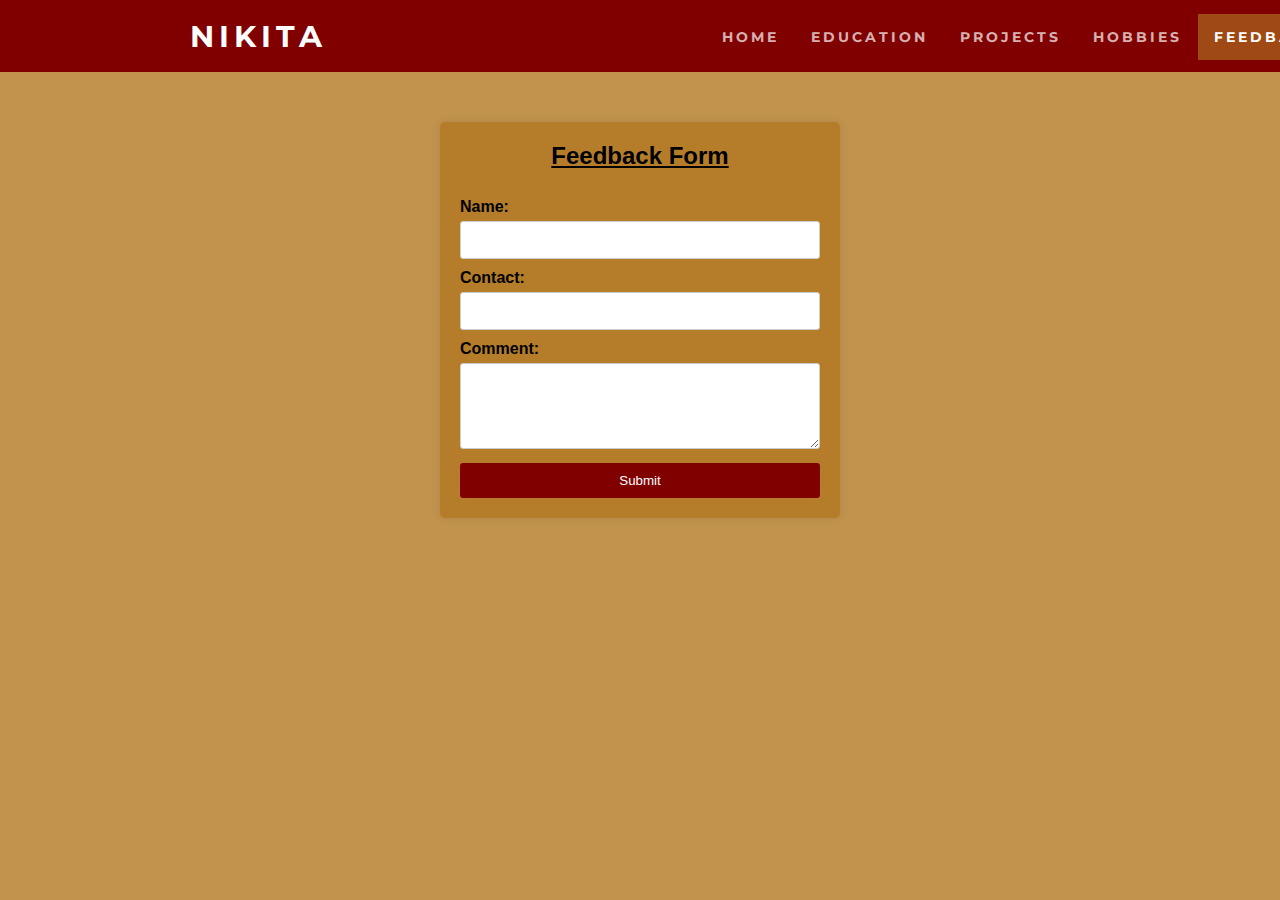
<file: feedback.html>
<!DOCTYPE html>

<html lang="en">

  <head>

    <meta charset="UTF-8" />

    <meta name="viewport" content="width=device-width, initial-scale=1.0" />

    <link

      href="https://fonts.googleapis.com/css2?family=Montserrat&display=swap"

      rel="stylesheet"

    />

    <link rel="stylesheet" href="style.css" />

    <title>FEEDBACK</title>

    <style>
      body {
    font-family: Arial, sans-serif;
    background-color: rgba(178, 120, 32, 0.799);
}

.container {
    max-width: 400px;
    margin: 0 auto;
    padding: 20px;
    background-color: rgba(178, 120, 32, 0.799);
    border-radius: 5px;
    box-shadow: 0 0 10px rgba(0, 0, 0, 0.1);
    margin-top:50px;
}

h2 {
    text-align: center;
}

label {
    display: block;
    margin-top: 10px;
}

input[type="text"],
textarea {
    width: 100%;
    padding: 10px;
    margin-top: 5px;
    border: 1px solid #ccc;
    border-radius: 3px;
    font-family:"Arial, sans-serif"
}

input[type="submit"] {
  font-family: Arial, sans-serif;
    width: 100%;
    padding: 10px;
    margin-top: 10px;
    background-color: #800000;
    color: #fff;
    border: none;
    border-radius: 3px;
    cursor: pointer;
}

input[type="submit"]:hover {
    background-color: #800000;
}

    </style>
  </head>

  <body style="background-color:rgba(178, 120, 32, 0.799) ;">

    <nav>

        <div class="heading">
          <h2>  NIKITA </h2>
    
          </div>

      <ul class="nav-links">

        <li><a href="index.html">HOME</a></li>

        <li><a href="education.html">EDUCATION</a></li>

        <li><a href="projects.html">PROJECTS</a></li>

        <li><a href="hobbies.html">HOBBIES</a></li>

        <li><a class="active" href="feedback.html">FEEDBACK</a></li>

      </ul>

    </nav>
    <div class="container">
      <h2 style="text-align: center;"><u>Feedback Form</u></h2>
      <br>
      <form id="feedbackForm" onsubmit="submitForm(event)">
          <label for="name"><h4>Name:</h4></label>
          <input type="text" id="name" name="name" font-family="Arial, sans-serif" required>

          <label for="contact"><h4>Contact:</h4></label>
          <input type="text" id="contact" name="contact" font-family="Arial, sans-serif" required>

          <label for="comments"><h4>Comment:</h4></label>
          <textarea id="comments" name="comments" rows="4" font-family="Arial, sans-serif" required></textarea>

          <input type="submit" value="Submit">
          <br>
      </form>
  </div>
  <script src="script.js">
    

  </script>

  </body>

</html>
</file>
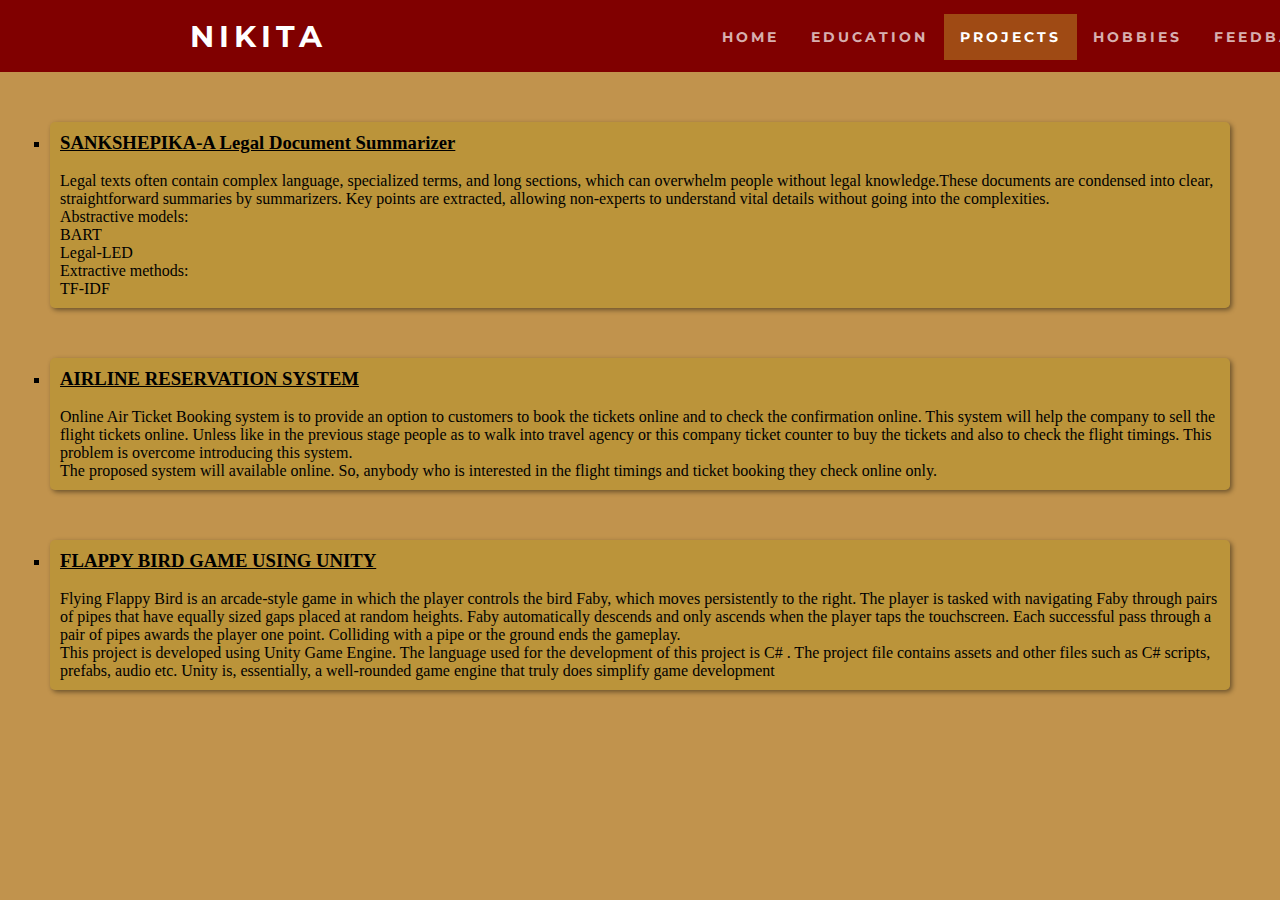
<file: projects.html>
<!DOCTYPE html>

<html lang="en">

  <head>

    <meta charset="UTF-8" />

    <meta name="viewport" content="width=device-width, initial-scale=1.0" />

    <link

      href="https://fonts.googleapis.com/css2?family=Montserrat&display=swap"

      rel="stylesheet"

    />

    <link rel="stylesheet" href="style.css" />

    <title>PROJECTS</title>
    <style>
      #ol {
          list-style-type: none;
          padding: 0;
          background-color:rgba(178, 120, 32, 0.694) ;
          
      }
  
      .lists1,.lists2,.lists3 {
          padding: 10px;
          margin: 50px;
          background-color: rgba(178, 149, 32, 0.409);
          border-radius: 5px;
          box-shadow: 2px 2px 5px rgba(3, 3, 2, 0.454);
      }
    .lists1:hover, .lists2:hover{

    background: rgba(178, 120, 32, 0.799) ;
    }
  </style>
  

  </head>

  <body style="background-color:rgba(178, 120, 32, 0.799) ;">

    <nav>

        <div class="heading">
          <h2>  NIKITA </h2>
    
          </div>

      <ul class="nav-links">

        <li><a  href="index.html">HOME</a></li>

        <li><a href="education.html">EDUCATION</a></li>

        <li><a class="active" href="projects.html">PROJECTS</a></li>

        <li><a href="hobbies.html">HOBBIES</a></li>

        <li><a href="feedback.html">FEEDBACK</a></li>

      </ul>

    </nav>

    <div id="projects">
        <ol style="list-style-type:square"> 
          <li class="lists1">
            <h3><u>SANKSHEPIKA-A Legal Document Summarizer</u></h3>
            <br>
            <p>Legal texts often contain complex language, specialized terms, and long sections, which can overwhelm people without legal knowledge.These documents are condensed into clear, straightforward summaries by summarizers. Key points are extracted, allowing non-experts to understand vital details without going into the complexities.<br>
               Abstractive models:
               <br>
                  BART
                  <br>
                  Legal-LED
                  <br>
               Extractive methods:
               <br>
                  TF-IDF

            
            </p>
          </li>
          <li class="lists2">
            <h3><u>AIRLINE RESERVATION SYSTEM</u></h3>
            <br>
            <p>Online Air Ticket Booking system is to provide an option to customers to book the 
              tickets online and to check the confirmation online. This system will help the company 
              to sell the flight tickets online. Unless like in the previous stage people as to walk into 
              travel agency or this company ticket counter to buy the tickets and also to check the 
              flight timings. This problem is overcome introducing this system.<br>
              The proposed system will available online. So, anybody who is interested in the flight 
              timings and ticket booking they check online only.</p>
          </li>
          <li class ="lists3">
            <h3>
              <u>FLAPPY BIRD GAME USING UNITY
              </u>
            </h3>
            <br>
            <p>Flying Flappy Bird is an arcade-style game in which the player controls the bird Faby, 
              which moves persistently to the right. The player is tasked with navigating Faby 
              through pairs of pipes that have equally sized gaps placed at random heights. Faby 
              automatically descends and only ascends when the player taps the touchscreen. Each 
              successful pass through a pair of pipes awards the player one point. Colliding with a 
              pipe or the ground ends the gameplay.
            <br>
            This project is developed using Unity Game Engine. The language used for the 
            development of this project is C# . The project file contains assets and other files such 
            as C# scripts, prefabs, audio etc.
            Unity is, essentially, a well-rounded game engine that truly does simplify game 
            development</p>
          </li>
  
        </ol>
    </div>

  </body>

</html>
</file>
<file: style.css>
* {

    margin: 0px;
  
    padding: 0px;
  
    box-sizing: border-box;
  
  }
  #imagemeri{
    margin-top: 20px;
    margin-bottom: 20px;
    border-radius: 25px;
  }
  
  p {
    display: flex;
    justify-content: center;
    align-items: center;
    margin: 0;

}
 #desc{
    text-align: center;
    border: #800000;
    background-color: rgba(178, 120, 32, 0.799);
    padding: 20px;
 } 
  nav {
  
    display: flex;
  
    justify-content: space-around;
  
    align-items: center;
  
    min-height: 8vh;
  
    background-color: #800000;
  
    font-family: "Montserrat", sans-serif;
  
  }
  
  .heading {
  
    color: rgb(255, 255, 255);
    
  
    text-transform: uppercase;
  
    letter-spacing: 5px;
  
    font-size: 20px;
  
  }
  
  .nav-links {
  
    display: flex;
  
    justify-content: space-around;
  
    width: 30%;
  
  }
  
  .nav-links li {
  
    list-style: none;
  
  }
  
  .nav-links a {
  
    color: rgba(255, 255, 255, 0.71);
  
    text-decoration: none;
  
    letter-spacing: 3px;
  
    font-weight: bold;
  
    font-size: 14px;
  
    padding: 14px 16px;
  
  }
  
  .nav-links a:hover:not(.active) {
  
    background-color: rgba(178, 120, 32, 0.799);
  
  }
  
  .nav-links li a.active {
    color: rgb(255, 255, 255);
    background-color: rgba(178, 120, 32, 0.614);
  
  }
  .center {
    display: block;
    margin-left: auto;
    margin-right: auto;
    width: 50%;
  }
  .fa {  
    padding: 20px;  
  text-align: center;  
    margin: 5px 2px;  
    font-size: 30px;  
    width: 50px;  
  }
  
  /* Add a hover effect if you want */
  .fa:hover {
    opacity: 0.7;
  }
  
  /* Set a specific color for each brand */
  
  .fa-linkedin {  
    background: #007bb5;  
    color: white;  
  }
  
  .fa-twitter {  
    background: #55ACEE;  
    color: white;  
  }  
  .fa-google {  
    background: #dd4b39;  
    color: white;  
  }  
  .fa-github{
    background:black;
    color: white;
  }
  #icons{
    margin-left:40%;
    margin-right:40%;
  }
</file>
